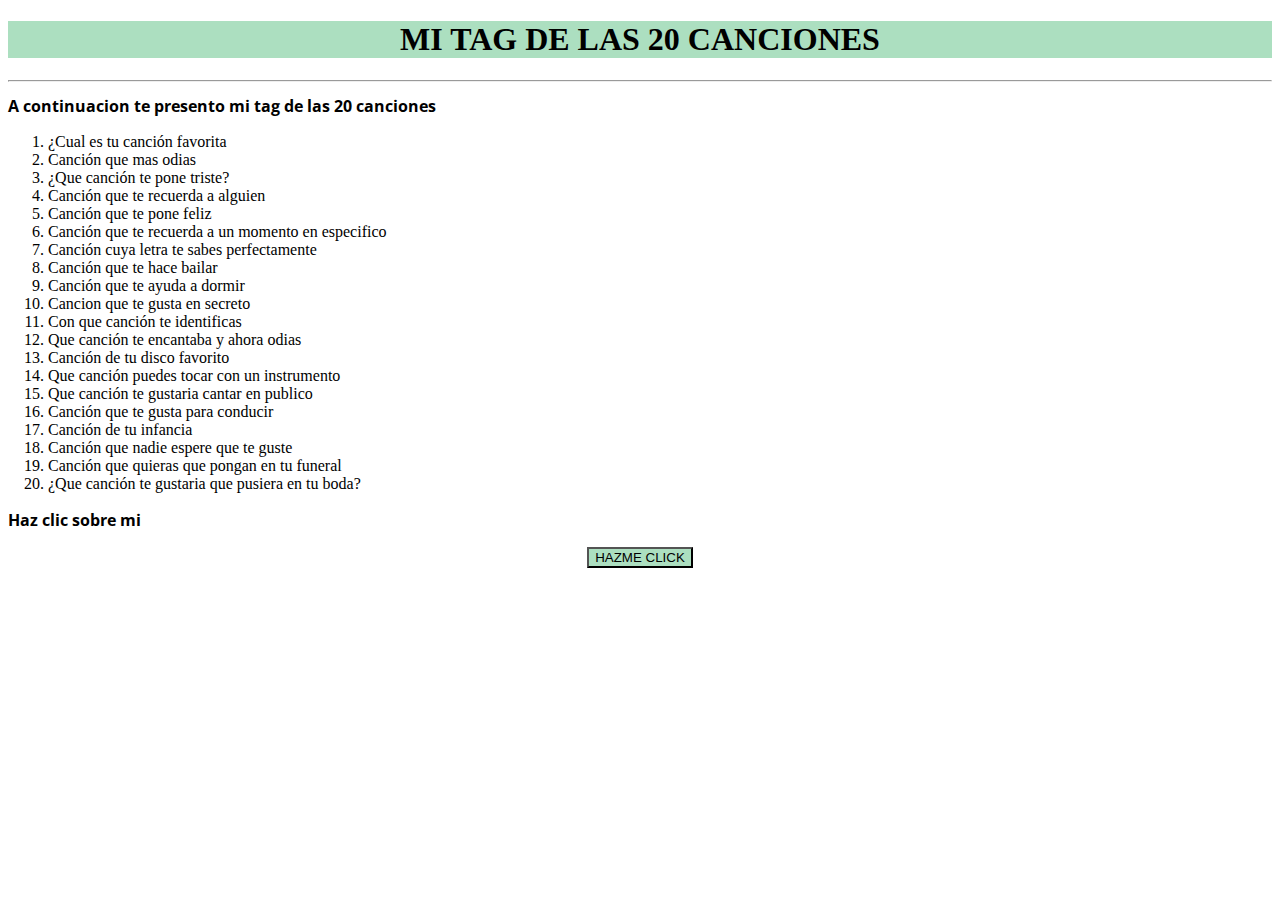
<file: index.html>
<!DOCTYPE html>
<html lang="es">
<head>
    <meta charset="UTF-8">
    <meta http-equiv="X-UA-Compatible" content="IE=edge">
    <meta name="viewport" content="width=device-width, initial-scale=1.0">
    <title>LAS 20 PRINCIPALES</title>
    <link rel="stylesheet" href="style.css">
    <link rel="preconnect" href="https://fonts.googleapis.com">
    <link rel="preconnect" href="https://fonts.gstatic.com" crossorigin>
    <link href="https://fonts.googleapis.com/css2?family=Rubik+Bubbles&display=swap" rel="stylesheet">
    <link rel="preconnect" href="https://fonts.googleapis.com">
    <link rel="preconnect" href="https://fonts.gstatic.com" crossorigin>
    <link href="https://fonts.googleapis.com/css2?family=Open+Sans&display=swap" rel="stylesheet">
</head>
<body>
  <h1 class="titulo1">MI TAG DE LAS 20 CANCIONES</h1> <hr>
  <h2 class="titulo2">A continuacion te presento mi tag de las 20 canciones</h2> 
  <ol>
    <li>¿Cual es tu canción favorita</li>
    <li>Canción que mas odias</li>
    <li>¿Que canción te pone triste?</li>
    <li>Canción que te recuerda a alguien</li>
    <li>Canción que te pone feliz</li>
    <li>Canción que te recuerda a un momento en especifico</li>
    <li>Canción cuya letra te sabes perfectamente</li>
    <li>Canción que te hace bailar</li>
    <li>Canción que te ayuda a dormir</li>
    <li>Cancion que te gusta en secreto</li>
    <li>Con que canción te identificas</li>
    <li>Que canción te encantaba y ahora odias</li>
    <li>Canción de tu disco favorito</li>
    <li>Que canción puedes tocar con un instrumento</li>
    <li>Que canción te gustaria cantar en publico</li>
    <li>Canción que te gusta para conducir</li>
    <li>Canción de tu infancia</li>
    <li>Canción que nadie espere que te guste</li>
    <li>Canción que quieras que pongan en tu funeral</li>
    <li>¿Que canción te gustaria que pusiera en tu boda?</li>
  </ol>
  <h3 class="titulo2"> Haz clic sobre mi </h3>
  <div class="contenedor">
    <a href="respuestas.html">
      <button>HAZME CLICK</button>
    </a>
  </div>
</body>
</html>
</file>
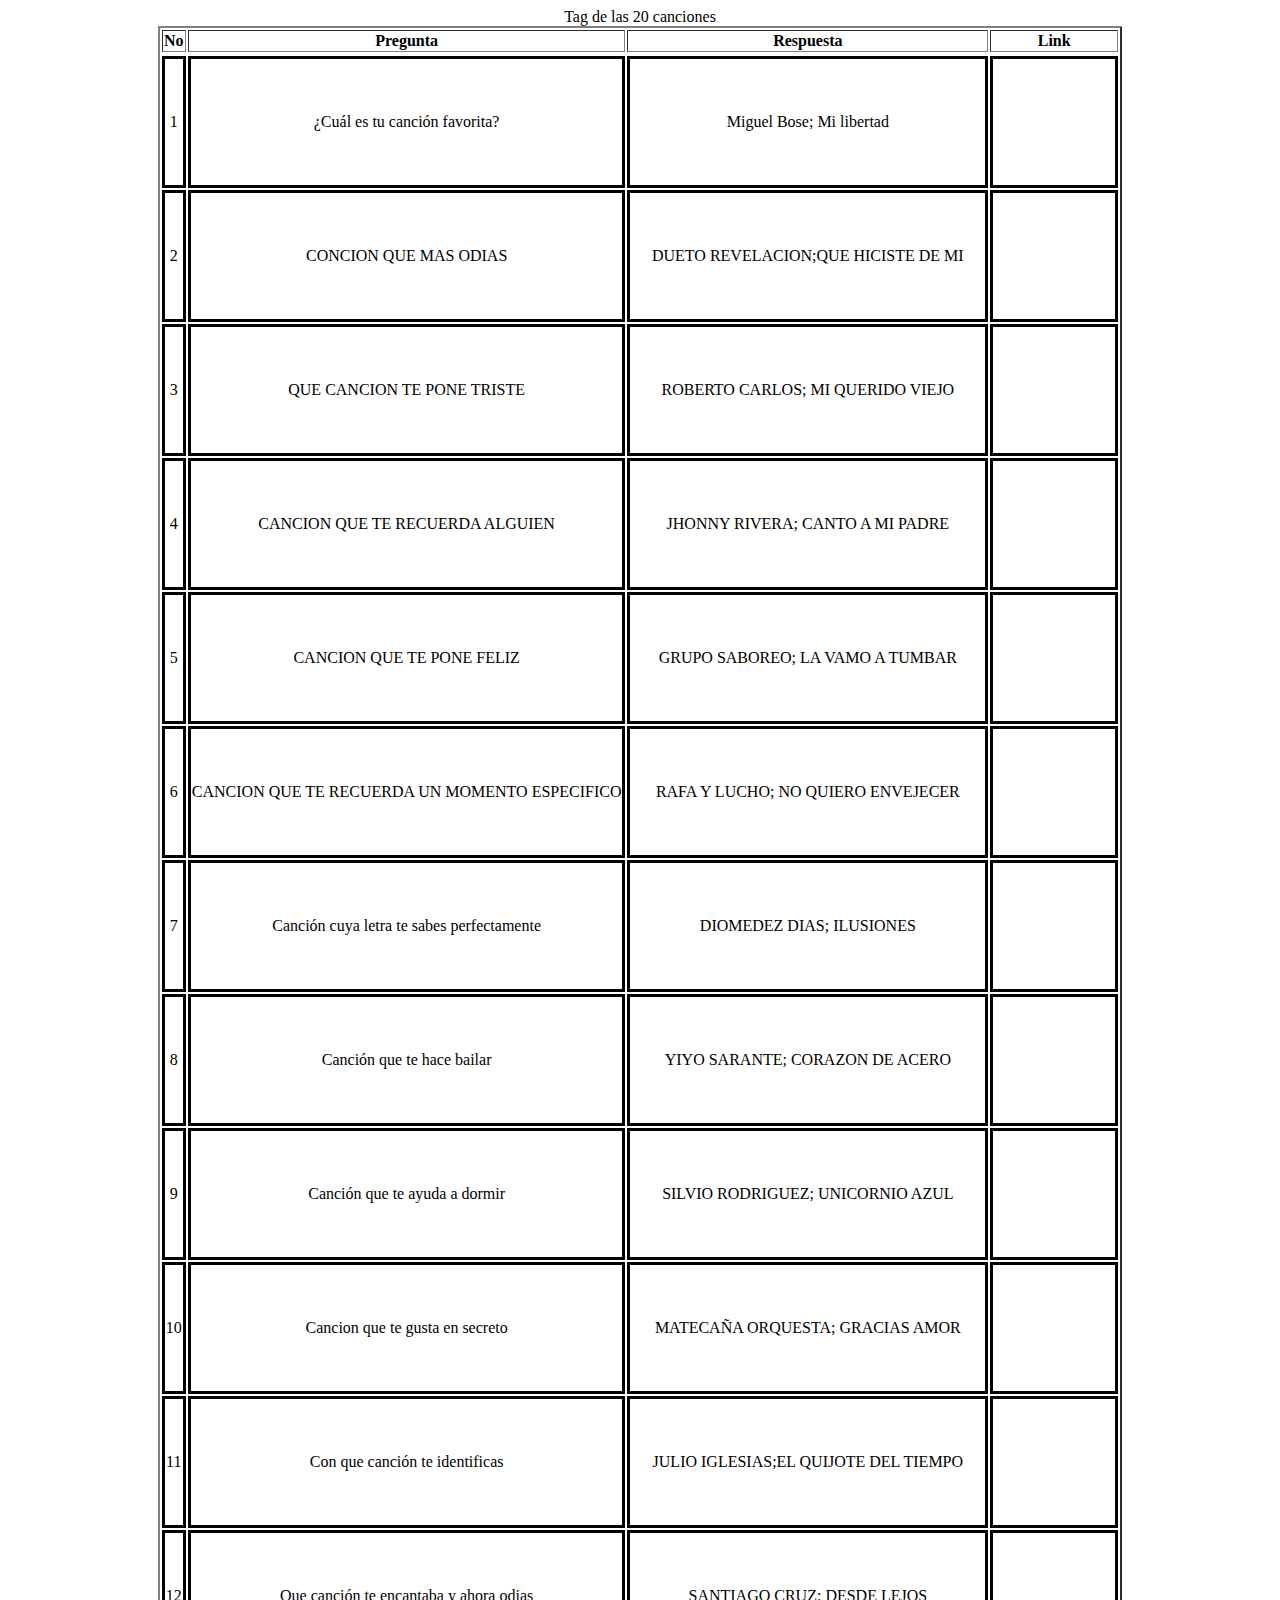
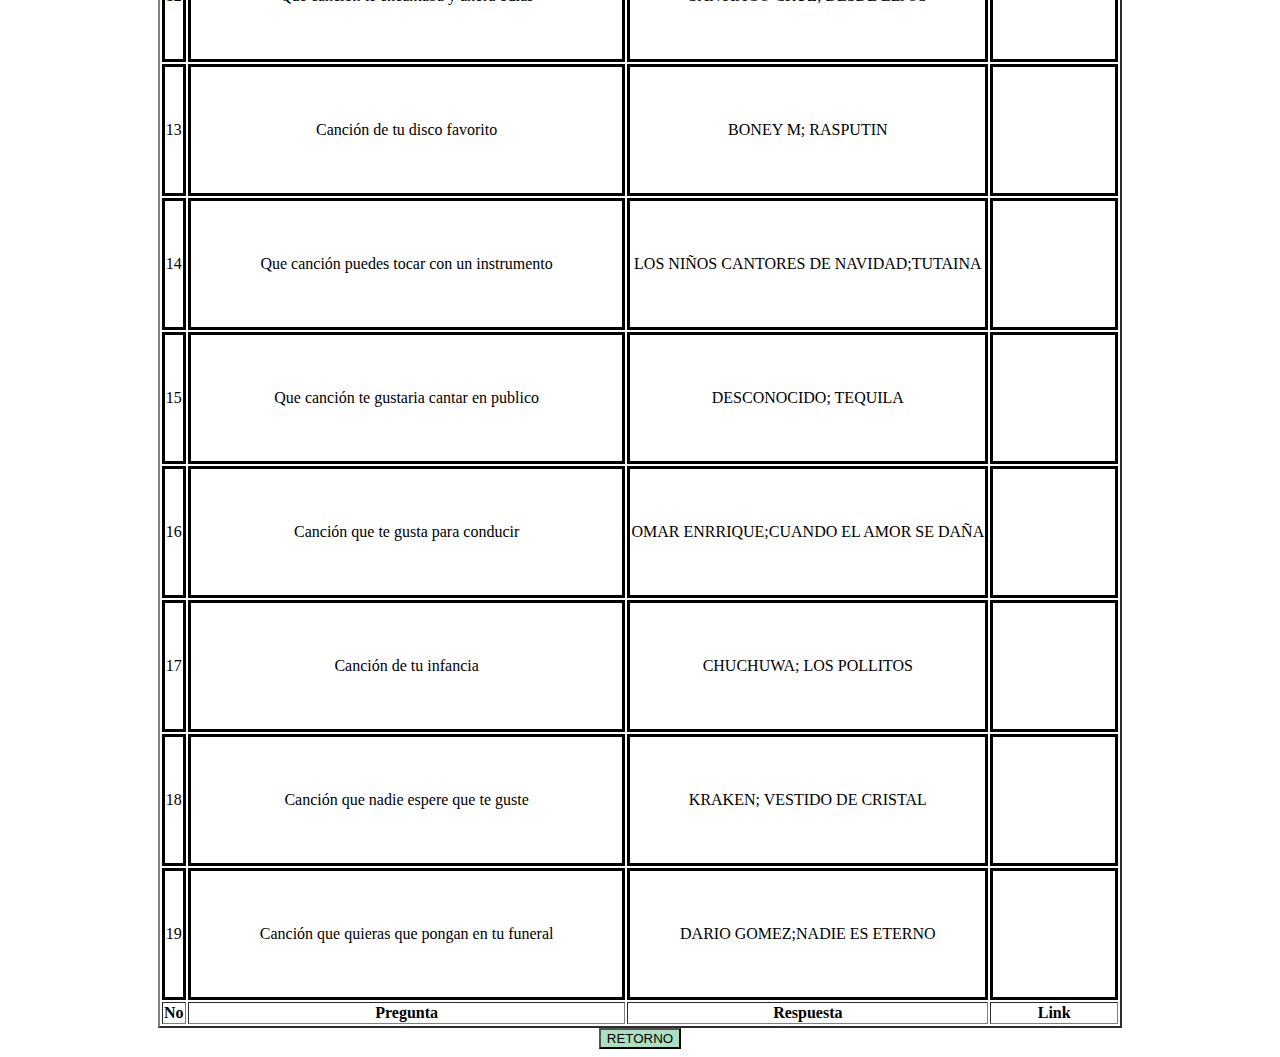
<file: respuestas.html>
<!DOCTYPE html>
<html lang="es">
<head>
    <meta charset="UTF-8">
    <meta http-equiv="X-UA-Compatible" content="IE=edge">
    <meta name="viewport" content="width=device-width, initial-scale=1.0">
    <title>Respuestas</title>
    <link rel="stylesheet" href="style.css">
    <link rel="preconnect" href="https://fonts.googleapis.com">
    <link rel="preconnect" href="https://fonts.gstatic.com" crossorigin>
    <link href="https://fonts.googleapis.com/css2?family=Kolker+Brush&display=swap" rel="stylesheet">
    <link rel="preconnect" href="https://fonts.googleapis.com">
    <link rel="preconnect" href="https://fonts.gstatic.com" crossorigin>
    <link href="https://fonts.googleapis.com/css2?family=Rubik+Bubbles&display=swap" rel="stylesheet">
</head>
<body>
    <center>
        <table class="table" border="2">
            <caption>Tag de las 20 canciones</caption>
            <tr>
                <thead>
                    <th>No</th>
                    <th>Pregunta</th>
                    <th>Respuesta</th>
                    <th>Link</th>
                </thead>
            </tr>
            <Tbody>
            <tr>
                <td>1</td>
                <td>¿Cuál es tu canción favorita?</td>
                <td>Miguel Bose; Mi libertad</td>
                <td><iframe width="120" height="120" src="https://www.youtube.com/embed/WU4F4OsLLGs" title="YouTube video player" frameborder="0" allow="accelerometer; autoplay; clipboard-write; encrypted-media; gyroscope; picture-in-picture" allowfullscreen></iframe></td>
            </tr>
            <tr>
                <td>2</td>
                <td>CONCION QUE MAS ODIAS</td>
                <td>DUETO REVELACION;QUE HICISTE DE MI</td>
                <td><iframe width="120" height="120" src="https://www.youtube.com/embed/mXWjAcvzQ8s" title="YouTube video player" frameborder="0" allow="accelerometer; autoplay; clipboard-write; encrypted-media; gyroscope; picture-in-picture" allowfullscreen></iframe></td>
            </tr>
            <tr>
                <td>3</td>
                <td>QUE CANCION TE PONE TRISTE</td>
                <td>ROBERTO CARLOS; MI QUERIDO VIEJO</td>
                <td><iframe width="120" height="120" src="https://www.youtube.com/embed/s6DHD4Jt-yw" title="YouTube video player" frameborder="0" allow="accelerometer; autoplay; clipboard-write; encrypted-media; gyroscope; picture-in-picture" allowfullscreen></iframe></td>
            </tr>
            <tr>
                <td>4</td>
                <td>CANCION QUE TE RECUERDA ALGUIEN</td>
                <td>JHONNY RIVERA; CANTO A MI PADRE</td>
                <td><iframe width="120" height="120" src="https://www.youtube.com/embed/WrAyygg7u_E" title="YouTube video player" frameborder="0" allow="accelerometer; autoplay; clipboard-write; encrypted-media; gyroscope; picture-in-picture" allowfullscreen></iframe></td>
            </tr>
            <tr>
                <td>5</td>
                <td>CANCION QUE TE PONE FELIZ</td>
                <td>GRUPO SABOREO; LA VAMO A TUMBAR</td>
                <td><iframe width="120" height="120" src="https://www.youtube.com/embed/EefXuaI9CDQ" title="YouTube video player" frameborder="0" allow="accelerometer; autoplay; clipboard-write; encrypted-media; gyroscope; picture-in-picture" allowfullscreen></iframe></td>
            </tr>
            <tr>
                <td>6</td>
                <td>CANCION QUE TE RECUERDA UN MOMENTO ESPECIFICO</td>
                <td>RAFA Y LUCHO; NO QUIERO ENVEJECER</td>
                <td><iframe width="120" height="120" src="https://www.youtube.com/embed/RSxrkoX-0P8" title="YouTube video player" frameborder="0" allow="accelerometer; autoplay; clipboard-write; encrypted-media; gyroscope; picture-in-picture" allowfullscreen></iframe></td>
            </tr>
            <tr>
                <td>7</td>
                <td>Canción cuya letra te sabes perfectamente</td>
                <td>DIOMEDEZ DIAS; ILUSIONES</td>
                <td><iframe width="120" height="120" src="https://www.youtube.com/embed/clc2F16mHHw" title="YouTube video player" frameborder="0" allow="accelerometer; autoplay; clipboard-write; encrypted-media; gyroscope; picture-in-picture" allowfullscreen></iframe></td>
            </tr>
            <tr>
                <td>8</td>
                <td>Canción que te hace bailar</td>
                <td>YIYO SARANTE; CORAZON DE ACERO</td>
                <td><iframe width="120" height="120" src="https://www.youtube.com/embed/RUV55lGPGaY" title="YouTube video player" frameborder="0" allow="accelerometer; autoplay; clipboard-write; encrypted-media; gyroscope; picture-in-picture" allowfullscreen></iframe></td>
            </tr>
            <tr>
                <td>9</td>
                <td>Canción que te ayuda a dormir</td>
                <td>SILVIO RODRIGUEZ; UNICORNIO AZUL</td>
                <td><iframe width="120" height="120" src="https://www.youtube.com/embed/OLvf91hcATs" title="YouTube video player" frameborder="0" allow="accelerometer; autoplay; clipboard-write; encrypted-media; gyroscope; picture-in-picture" allowfullscreen></iframe></td>
            </tr>
            <tr>
                <td>10</td>
                <td>Cancion que te gusta en secreto</td>
                <td>MATECAÑA ORQUESTA; GRACIAS AMOR</td>
                <td><iframe width="120" height="120" src="https://www.youtube.com/embed/-MsWR_FGa6U" title="YouTube video player" frameborder="0" allow="accelerometer; autoplay; clipboard-write; encrypted-media; gyroscope; picture-in-picture" allowfullscreen></iframe></td>
            </tr>
            <tr>
                <td>11</td>
                <td>Con que canción te identificas</td>
                <td>JULIO IGLESIAS;EL QUIJOTE DEL TIEMPO </td>
                <td><iframe width="120" height="120" src="https://www.youtube.com/embed/lcpUXhkRbRw" title="YouTube video player" frameborder="0" allow="accelerometer; autoplay; clipboard-write; encrypted-media; gyroscope; picture-in-picture" allowfullscreen></iframe></td>
            </tr>
            <tr>
                <td>12</td>
                <td>Que canción te encantaba y ahora odias</td>
                <td>SANTIAGO CRUZ; DESDE LEJOS</td>
                <td><iframe width="120" height="120" src="https://www.youtube.com/embed/FTx9TTX2O3k" title="YouTube video player" frameborder="0" allow="accelerometer; autoplay; clipboard-write; encrypted-media; gyroscope; picture-in-picture" allowfullscreen></iframe></td>
            </tr>
            <tr>
                <td>13</td>
                <td>Canción de tu disco favorito</td>
                <td>BONEY M; RASPUTIN</td>
                <td><iframe width="120" height="120" src="https://www.youtube.com/embed/Nl_Eo2QzqU4" title="YouTube video player" frameborder="0" allow="accelerometer; autoplay; clipboard-write; encrypted-media; gyroscope; picture-in-picture" allowfullscreen></iframe></td>
            </tr>
            <tr>
                <td>14</td>
                <td>Que canción puedes tocar con un instrumento</td>
                <td>LOS NIÑOS CANTORES DE NAVIDAD;TUTAINA</td>
                <td><iframe width="120" height="120" src="https://www.youtube.com/embed/0LkaKKh1RCg" title="YouTube video player" frameborder="0" allow="accelerometer; autoplay; clipboard-write; encrypted-media; gyroscope; picture-in-picture" allowfullscreen></iframe></td>
            </tr>
            <tr>
                <td>15</td>
                <td>Que canción te gustaria cantar en publico</td>
                <td>DESCONOCIDO; TEQUILA</td>
                <td><iframe width="120" height="120" src="https://www.youtube.com/embed/mVCC0MBT6bE" title="YouTube video player" frameborder="0" allow="accelerometer; autoplay; clipboard-write; encrypted-media; gyroscope; picture-in-picture" allowfullscreen></iframe></td>
            </tr>
            <tr>
                <td>16</td>
                <td>Canción que te gusta para conducir</td>
                <td>OMAR ENRRIQUE;CUANDO EL AMOR SE DAÑA</td>
                <td><iframe width="120" height="120" src="https://www.youtube.com/embed/nZm7YyuH9vM" title="YouTube video player" frameborder="0" allow="accelerometer; autoplay; clipboard-write; encrypted-media; gyroscope; picture-in-picture" allowfullscreen></iframe></td>
            </tr>
            <tr>
                <td>17</td>
                <td>Canción de tu infancia</td>
                <td>CHUCHUWA; LOS POLLITOS</td>
                <td><iframe width="120" height="120" src="https://www.youtube.com/embed/hEx7rcRt_Ok" title="YouTube video player" frameborder="0" allow="accelerometer; autoplay; clipboard-write; encrypted-media; gyroscope; picture-in-picture" allowfullscreen></iframe></td>
            </tr>
            <tr>
                <td>18</td>
                <td>Canción que nadie espere que te guste</td>
                <td>KRAKEN; VESTIDO DE CRISTAL </td>
                <td><iframe width="120" height="120" src="https://www.youtube.com/embed/BaHSZ09US0Y" title="YouTube video player" frameborder="0" allow="accelerometer; autoplay; clipboard-write; encrypted-media; gyroscope; picture-in-picture" allowfullscreen></iframe></td>
            </tr>
            <tr>
                <td>19</td>
                <td>Canción que quieras que pongan en tu funeral</td>
                <td>DARIO GOMEZ;NADIE ES ETERNO</td>
                <td><iframe width="120" height="120" src="https://www.youtube.com/embed/YIo5Rq8ptFU" title="YouTube video player" frameborder="0" allow="accelerometer; autoplay; clipboard-write; encrypted-media; gyroscope; picture-in-picture" allowfullscreen></iframe></td>
            </tr>
            
            </tbody> 
            <th>No</th>
            <th>Pregunta</th>
            <th>Respuesta</th>
            <th>Link</th>

        </table>
    </center>
    <div class="contenedor">
        <a href="index.html">
            <button>RETORNO</button>
        </a>

    
</body>
</html>
</file>
<file: style.css>
.titulo1{
    background-color: rgba(89, 192, 129, 0.5);
    color: black;
    display: flex;
    justify-content: center;
    font-family: cursive;
    
}
.titulo2{
    font-family: 'Open Sans', sans-serif;
    font-size: 1rem;
}
.contenedor{
    display: flex;
    justify-content: center;  
}
button{
    background-color: rgba(89, 192, 129, 0.5);
    color: black;
}
.table td{
    border:  3px solid;
    text-align: center;
}
table th : :hover{
    background-color: green;
    color: white;
}
button
</file>
